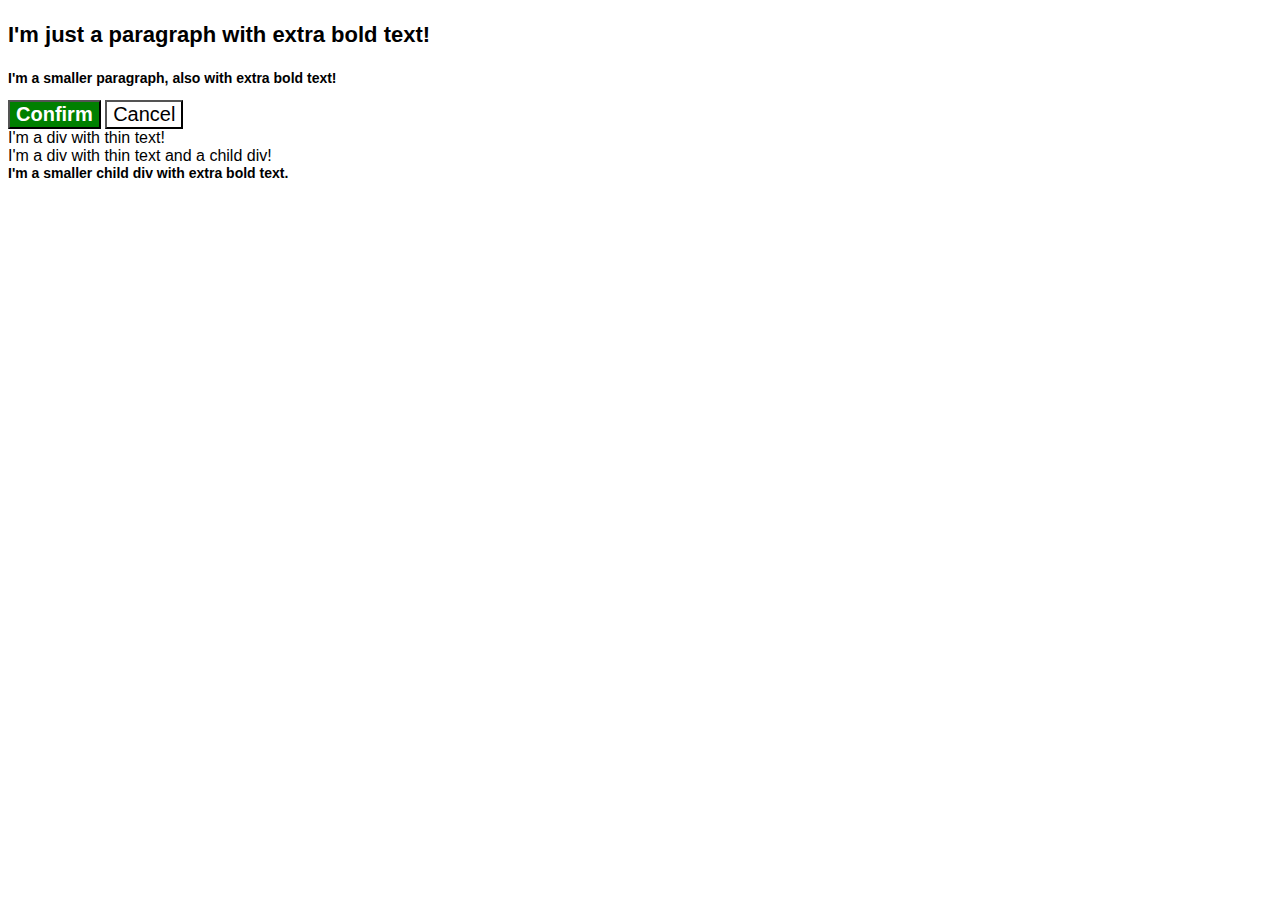
<file: es01_cascade/index.html>
<!DOCTYPE html>
<html lang="en">

  <head>
    <meta charset="UTF-8">
    <meta http-equiv="X-UA-Compatible" content="IE=edge">
    <meta name="viewport" content="width=device-width, initial-scale=1.0">
    <title>Fix the Cascade</title>
    <link rel="stylesheet" href="style.css">
  </head>
  <body>
    <p class="para">I'm just a paragraph with extra bold text!</p>
    <p class="para small-para">I'm a smaller paragraph, also with  extra bold text!</p>

    <button id="confirm-button" class="button confirm">Confirm</button>
    <button id="cancel-button" class="button cancel">Cancel</button>

    <div class="text">I'm a div with thin text!</div>
    <div class="text">I'm a div with thin text and a child div!
      <div class="text child">I'm a smaller child div with extra bold text.</div>
    </div>
  </body>
</html>
</file>
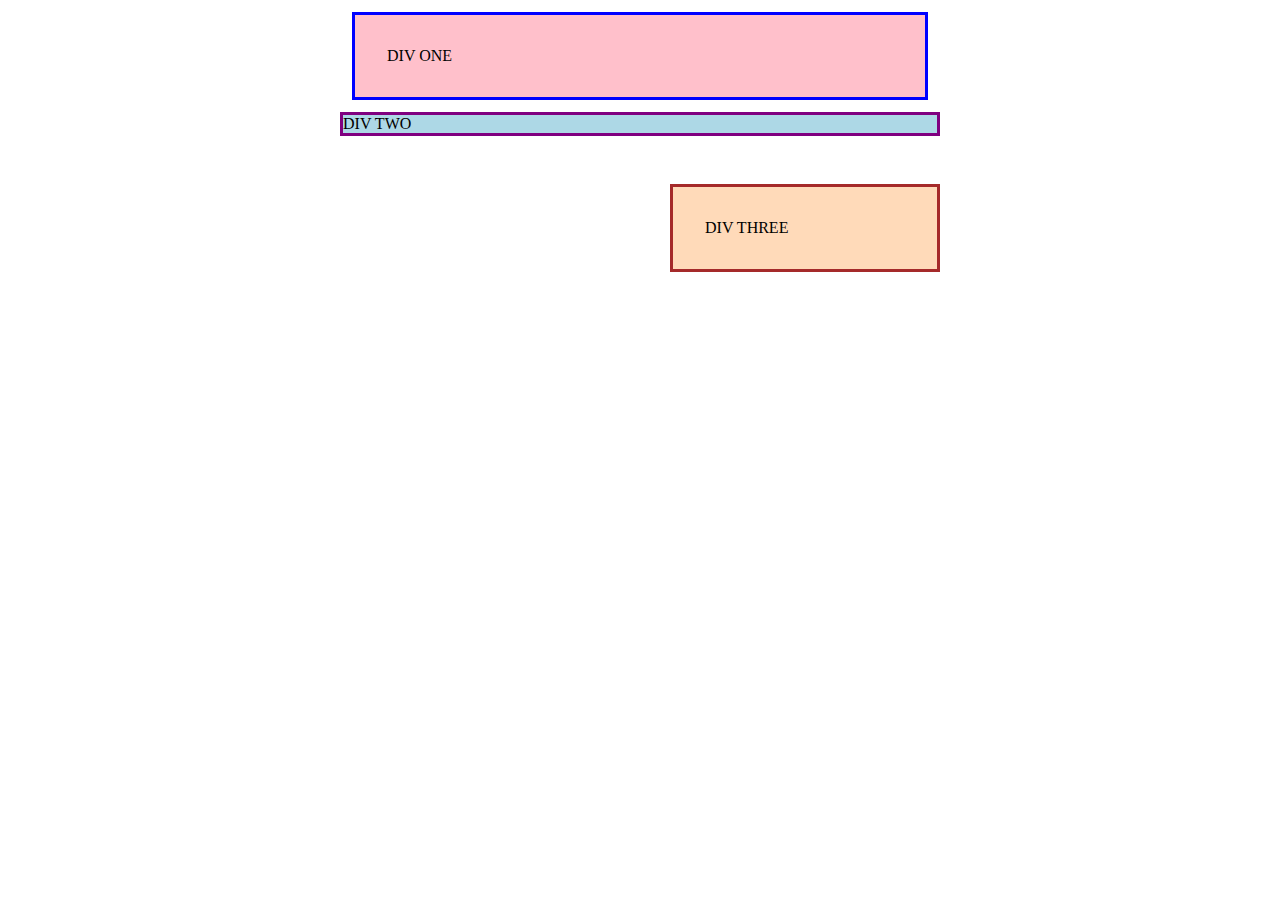
<file: es02_marginepadding/index.html>
<!DOCTYPE html>
<html lang="en">
  <head>
    <meta charset="UTF-8">
    <meta http-equiv="X-UA-Compatible" content="IE=edge">
    <meta name="viewport" content="width=device-width, initial-scale=1.0">
    <title>Margin and Padding exercise</title>
    <link rel="stylesheet" href="style.css">
  </head>
  <body>
    <div class="one">
      DIV ONE
    </div>
    <div class="two">
      DIV TWO
    </div>
    <div class="three">
      DIV THREE
    </div>
  </body>
</html>
</file>
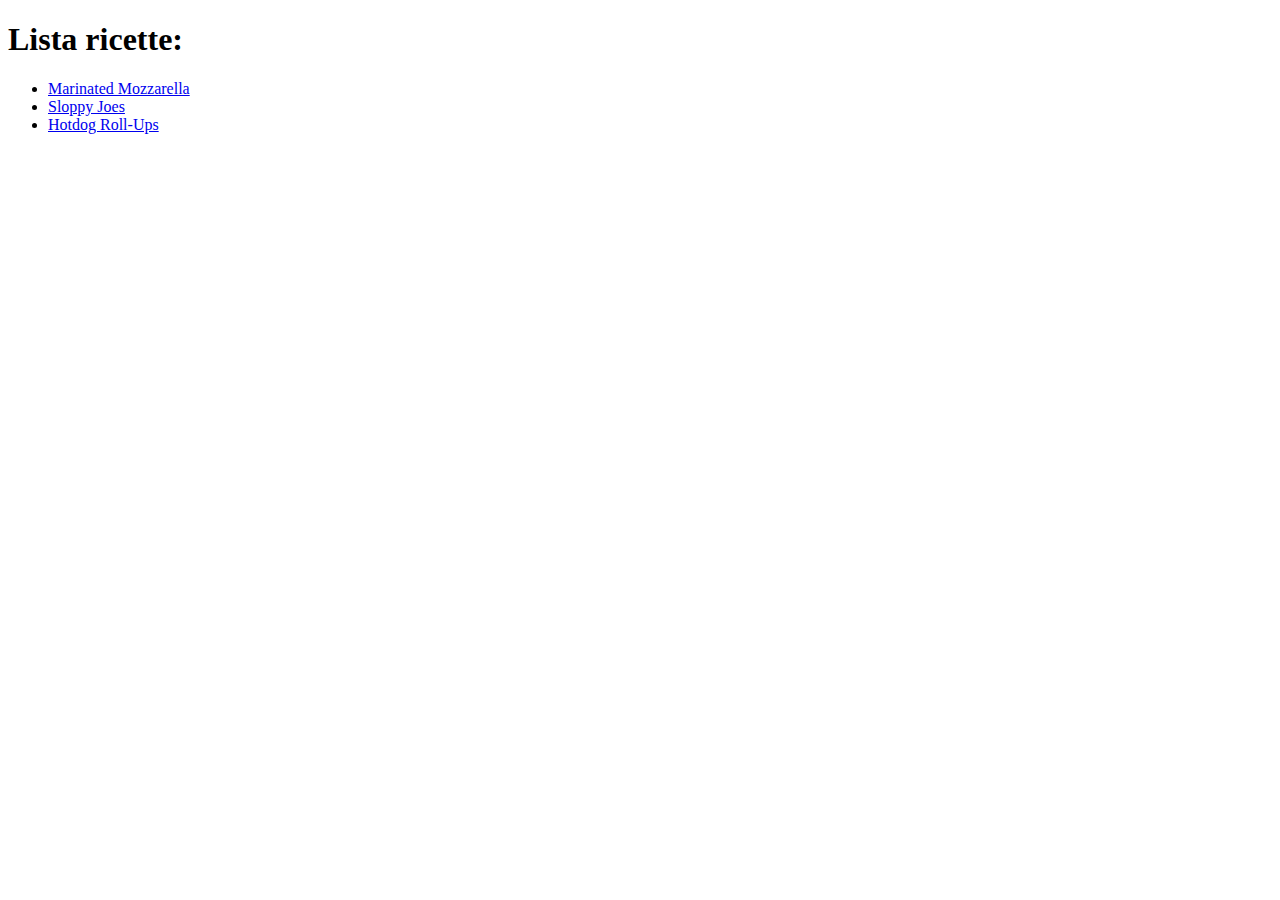
<file: odin_recipes/index.html>
<!DOCTYPE html>
<html lang="en">
<head>
    <meta charset="UTF-8">
    <meta name="viewport" content="width=device-width, initial-scale=1.0">
    <title>Recipes pages</title>
</head>
<body>
    <h1>Lista ricette:</h1>
    <ul>
        <li><a href="recipes/marinated_mozzarella.html">Marinated Mozzarella</a></li>
        <li><a href="recipes/sloppy_joes.html">Sloppy Joes</a></li>
        <li><a href="recipes/hotdog_roll.html">Hotdog Roll-Ups</a></li>
    </ul>
</body>
</html>
</file>
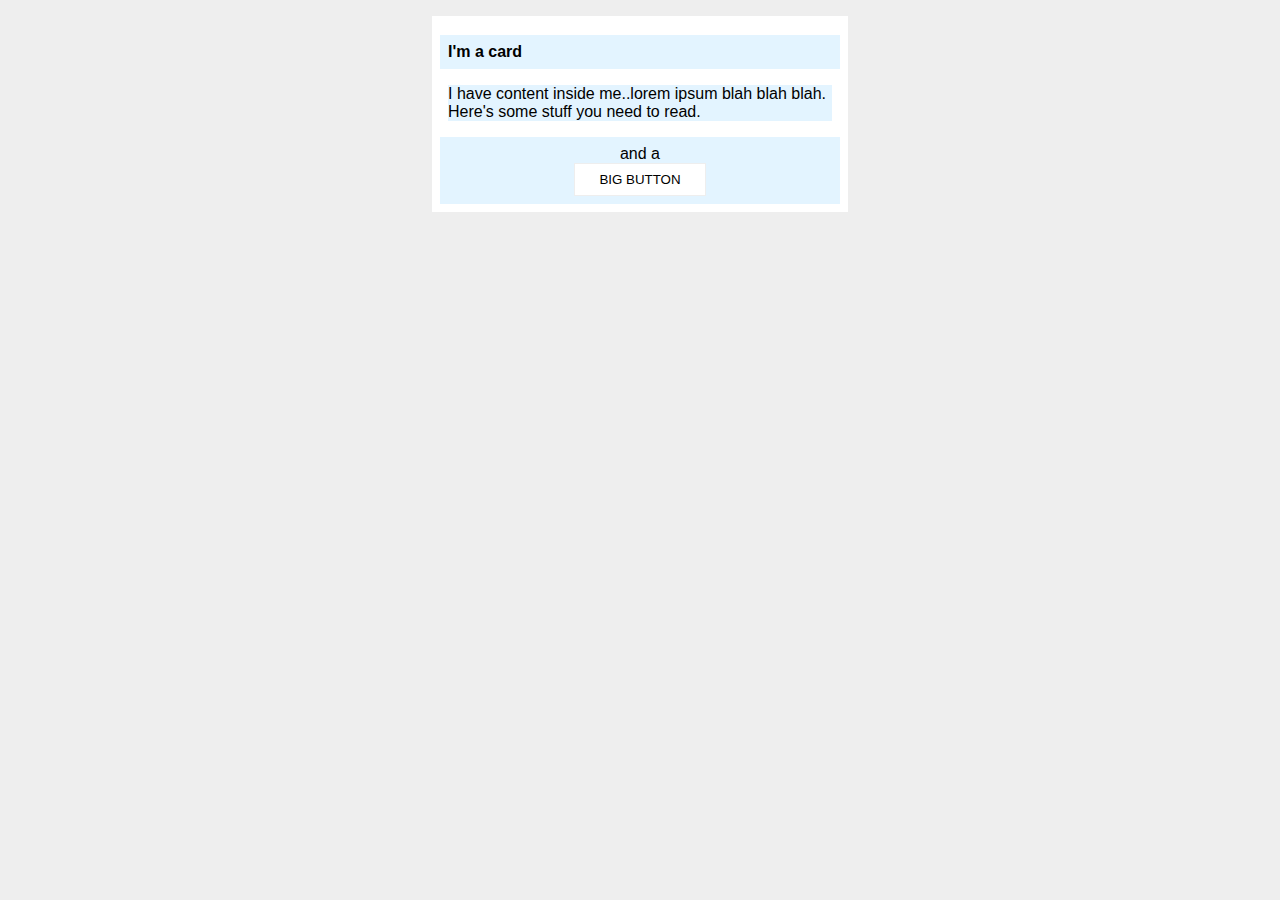
<file: es02_marginepadding/pt.2/index.html>
<!DOCTYPE html>
<html lang="en">
  <head>
    <meta charset="UTF-8">
    <meta http-equiv="X-UA-Compatible" content="IE=edge">
    <meta name="viewport" content="width=device-width, initial-scale=1.0">
    <title>Margin and Padding exercise 2</title>
    <link rel="stylesheet" href="style.css">
  </head>
  <body>
    <div class="card">
      <h1 class="title">I'm a card</h1>
      <div class="content">I have content inside me..lorem ipsum blah blah blah. Here's some stuff you need to read.</div>
      <div class="button-container">and a <button>BIG BUTTON</button></div>
    </div>
  </body>
</html>
</file>
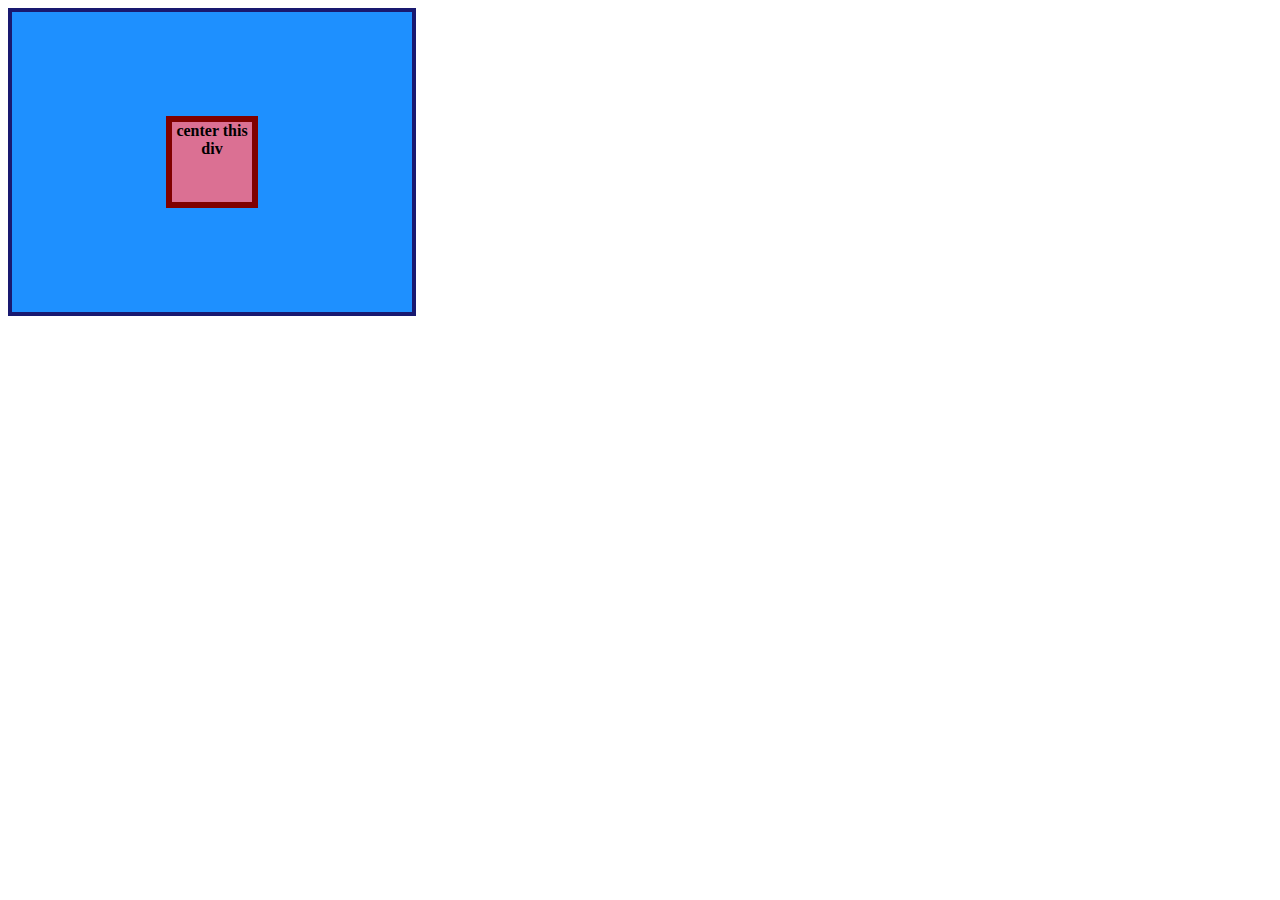
<file: es03_flex/01_flex-center/index.html>
<!DOCTYPE html>
<html lang="en">
  <head>
    <meta charset="UTF-8">
    <meta http-equiv="X-UA-Compatible" content="IE=edge">
    <meta name="viewport" content="width=device-width, initial-scale=1.0">
    <title>CENTER THIS DIV</title>
    <link rel="stylesheet" href="style.css">
  </head>
  <body>
    <div class="container">
      <div class="box">center this div</div>
    </div>
  </body>
</html>
</file>
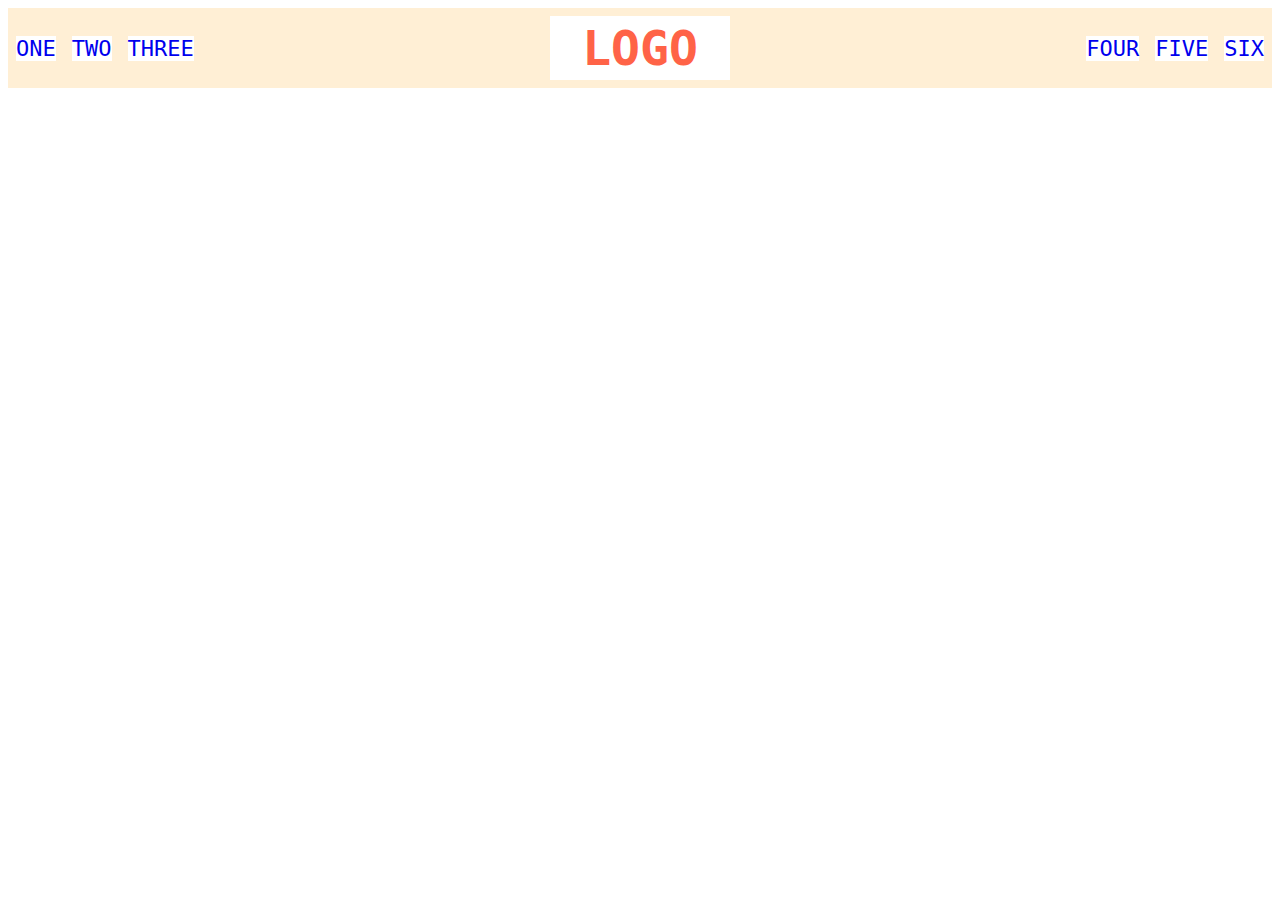
<file: es03_flex/02_flex-header/index.html>
<!DOCTYPE html>
<html lang="en">
  <head>
    <meta charset="UTF-8">
    <meta http-equiv="X-UA-Compatible" content="IE=edge">
    <meta name="viewport" content="width=device-width, initial-scale=1.0">
    <title>Flex Header</title>
    <link rel="stylesheet" href="style.css">
  </head>
  <body>
    <div class="header">
      <div class="left-links">
        <ul>
          <li><a href="#">ONE</a></li>
          <li><a href="#">TWO</a></li>
          <li><a href="#">THREE</a></li>
        </ul>
      </div>
      <div class="logo">LOGO</div>
      <div class="right-links">
        <ul>
          <li><a href="#">FOUR</a></li>
          <li><a href="#">FIVE</a></li>
          <li><a href="#">SIX</a></li>
        </ul>
      </div>
    </div>
  </body>
</html>
</file>
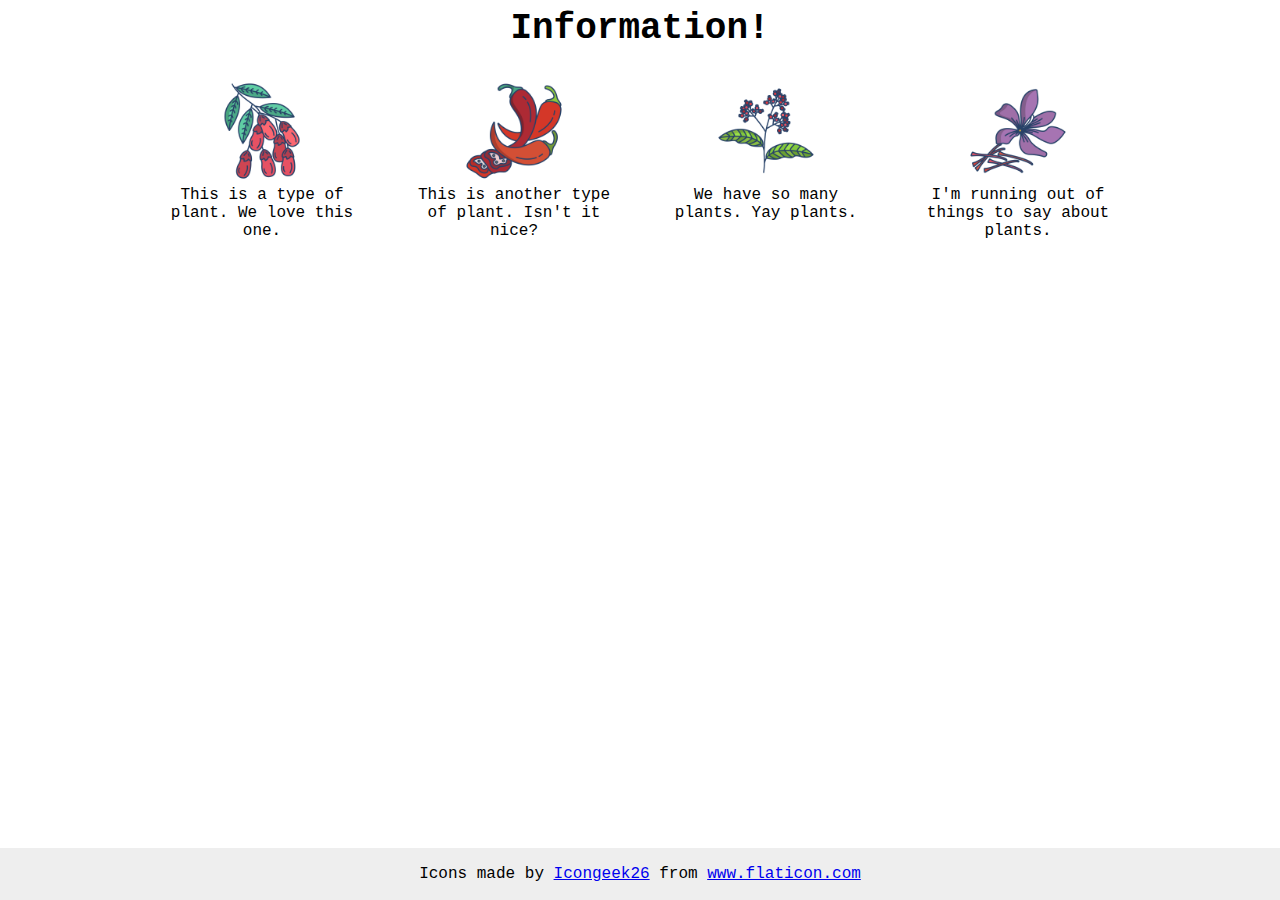
<file: es03_flex/04_flex-information/index.html>
<!DOCTYPE html>
<html lang="en">
  <head>
    <meta charset="UTF-8">
    <meta http-equiv="X-UA-Compatible" content="IE=edge">
    <meta name="viewport" content="width=device-width, initial-scale=1.0">
    <title>Information</title>
    <link rel="stylesheet" href="style.css">
  </head>
  <body>
    <div class="title">Information!</div>

    <div class="container">
      <div class="info">
        <img src="./images/barberry.png" alt="barberry">
        <div class="text">This is a type of plant. We love this one.</div>
      </div>
      <div class="info">
        <img src="./images/chilli.png" alt="chili">
        <div class="text">This is another type of plant. Isn't it nice?</div>
      </div>
      <div class="info">
        <img src="./images/pepper.png" alt="pepper">
        <div class="text">We have so many plants. Yay plants.</div>
      </div>
      <div class="info">
        <img src="./images/saffron.png" alt="saffron">
        <div class="text">I'm running out of things to say about plants.</div>
      </div>
    </div>

    <!-- disregard this section, it's here to give attribution to the creator of these icons -->
    <div class="footer">
      <div>Icons made by <a href="https://www.flaticon.com/authors/icongeek26" title="Icongeek26">Icongeek26</a> from <a href="https://www.flaticon.com/" title="Flaticon">www.flaticon.com</a></div>
    </div>
  </body>
</html>
</file>
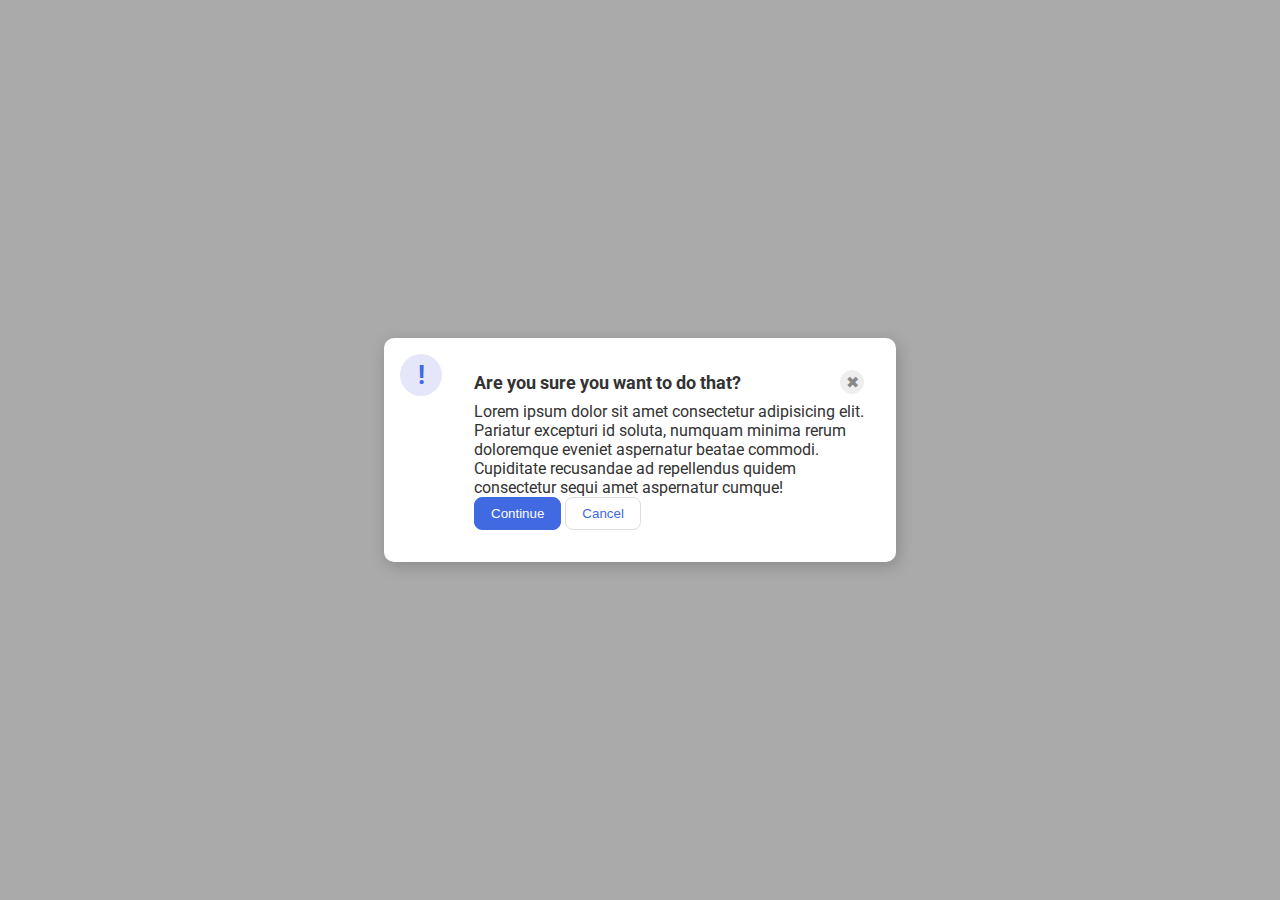
<file: es03_flex/05_flex-modal/index.html>
<!DOCTYPE html>
<html lang="en">
  <head>
    <meta charset="UTF-8">
    <meta http-equiv="X-UA-Compatible" content="IE=edge">
    <meta name="viewport" content="width=device-width, initial-scale=1.0">
    <link rel="stylesheet" href="style.css">
    <title>Modal</title>
  </head>
  <body>
    <div class="modal">
      <div class="icon">!</div>
      <!-- additional container used here -->
      <div class="container">
        <!-- header div was moved to encompass the close button as well -->
        <div class="header">Are you sure you want to do that?
          <button class="close-button">✖</button>
        </div>
        <div class="text">Lorem ipsum dolor sit amet consectetur adipisicing elit. Pariatur excepturi id soluta, numquam minima rerum doloremque eveniet aspernatur beatae commodi. Cupiditate recusandae ad repellendus quidem consectetur sequi amet aspernatur cumque!</div>
        <button class="continue">Continue</button>
        <button class="cancel">Cancel</button>
      </div>
    </div>
  </body>
</html>
</file>
<file: es01_cascade/style.css>
body {
  font-family: Arial, Helvetica, sans-serif;
}

.para,
.small-para {
  color: hsl(0, 0%, 0%);
  font-weight: 800;
}

.para {
  font-size: 22px;
}

.small-para {
  font-size: 14px;
  font-weight: 800;
}

#confirm-button {
  background: green;
  color: white;
  font-weight: bold;
} 

.button {
  background-color: rgb(255, 255, 255);
  color: rgb(0, 0, 0);
  font-size: 20px;
}

div .child {
  color: rgb(0, 0, 0);
  font-weight: 800;
  font-size: 14px;
}
</file>
<file: es02_marginepadding/style.css>
body {
  max-width: 600px;
  margin: 0 auto;
}

.one {
  background: pink;
  border: 3px solid blue;
  /* CHANGE ME */
  padding: 32px;
  margin: 12px;
}

.two {
  background: lightblue;
  border: 3px solid purple;
  /* CHANGE ME */
  margin-bottom: 48px;
}

.three {
  background: peachpuff;
  border: 3px solid brown;
  width: 200px;
  /* CHANGE ME */
  padding: 32px;
  margin-left: auto;
}
</file>
<file: es02_marginepadding/pt.2/style.css>
body {
  background: #eee;
  font-family: sans-serif;
}

.card {
  width: 400px;
  background: #fff;
  margin: 16px auto;
  padding: 8px;
}

.title {
  background: #e3f4ff;
  font-size: 16px;
  margin-bottom: 8px;
  padding: 8px;
}

.content {
  background: #e3f4ff;
  margin: 16px 8px;
}

.button-container {
  background: #e3f4ff;
  text-align: center;
  padding: 8px;
}

button {
  background: white;
  border: 1px solid #eee;
  display: block;
  margin: 0 auto;
  padding: 8px 24px;
}
</file>
<file: es03_flex/01_flex-center/style.css>
.container {
  background: dodgerblue;
  border: 4px solid midnightblue;
  width: 400px;
  height: 300px;
  display: flex;
  align-items: center;
  justify-content: center;
}

.box {
  background: palevioletred;
  font-weight: bold;
  text-align: center;
  border: 6px solid maroon;
  width: 80px;
  height: 80px;
}
</file>
<file: es03_flex/02_flex-header/style.css>
.header  {
  font-family: monospace;
  background: papayawhip;
  padding: 8px;
  display: flex;
  align-items: center;
  justify-content: space-between; 
}

.logo {
  font-size: 48px;
  font-weight: 900;
  color: tomato;
  background: white;
  padding: 4px 32px;
}

ul {
  display: flex;
  gap: 16px;
  margin: 0;
  padding: 0;
  /* this removes the dots on the list items*/
  list-style-type: none;
}

a {
  font-size: 22px;
  background: white;
  /* this removes the line under the links */
  text-decoration: none;
}
</file>
<file: es03_flex/04_flex-information/style.css>
body {
  font-family: 'Courier New', Courier, monospace;
  text-align: center;
}

img {
  width: 100px;
  height: 100px;
}

.container {
  display: flex;
  justify-content: center;
  gap: 52px;
}

.info{
    max-width: 200px;
}
.title {
  font-size: 36px;
  font-weight: 900;
  text-align: center;
  margin-bottom: 32px;
}

/* do not edit this footer */
.footer {
  position: fixed;
  bottom: 0;
  left: 0;
  right: 0;
  height: 52px;
  display: flex;
  align-items: center;
  justify-content: center;
  background: #eee;
}
</file>
<file: es03_flex/05_flex-modal/style.css>
@import url('https://fonts.googleapis.com/css2?family=Roboto:wght@400;700&display=swap');

html, body {
  height: 100%;
}

body {
  font-family: Roboto, sans-serif;
  margin: 0;
  background: #aaa;
  color: #333;
  /* I'll give you this one for free lol */
  display: flex;
  align-items: center;
  justify-content: center;
}

.modal {
  background: white;
  width: 480px;
  border-radius: 10px;
  box-shadow: 2px 4px 16px rgba(0,0,0,.2);
  display: flex;
  gap: 16px;
  padding: 16px;
}

.header {
  font-size: 18px;
  font-weight: 700;
  margin-bottom: 8px;
  display: flex;
  align-items: center;
  justify-content: space-between;
}

.icon {
  color: royalblue;
  font-size: 26px;
  font-weight: 700;
  background: lavender;
  width: 42px;
  height: 42px;
  border-radius: 50%;
  display: flex;
  align-items: center;
  justify-content: center;
  flex-shrink: 0;
}

.close-button {
  background: #eee;
  border-radius: 50%;
  color: #888;
  font-weight: 400;
  font-size: 16px;
  height: 24px;
  width: 24px;
  display: flex;
  align-items: center;
  justify-content: center;
  border: 1px solid #eee;
  padding: 0;
}

button {
  cursor: pointer;
  padding: 8px 16px;
  border-radius: 8px;
}

button.continue {
  background: royalblue;
  border: 1px solid royalblue;
  color: white;
}

button.cancel {
  background: white;
  border: 1px solid #ddd;
  color: royalblue;
}

.container {
  padding: 16px;
}

.text {
  margin-bottom: 16px 0;
}
</file>
